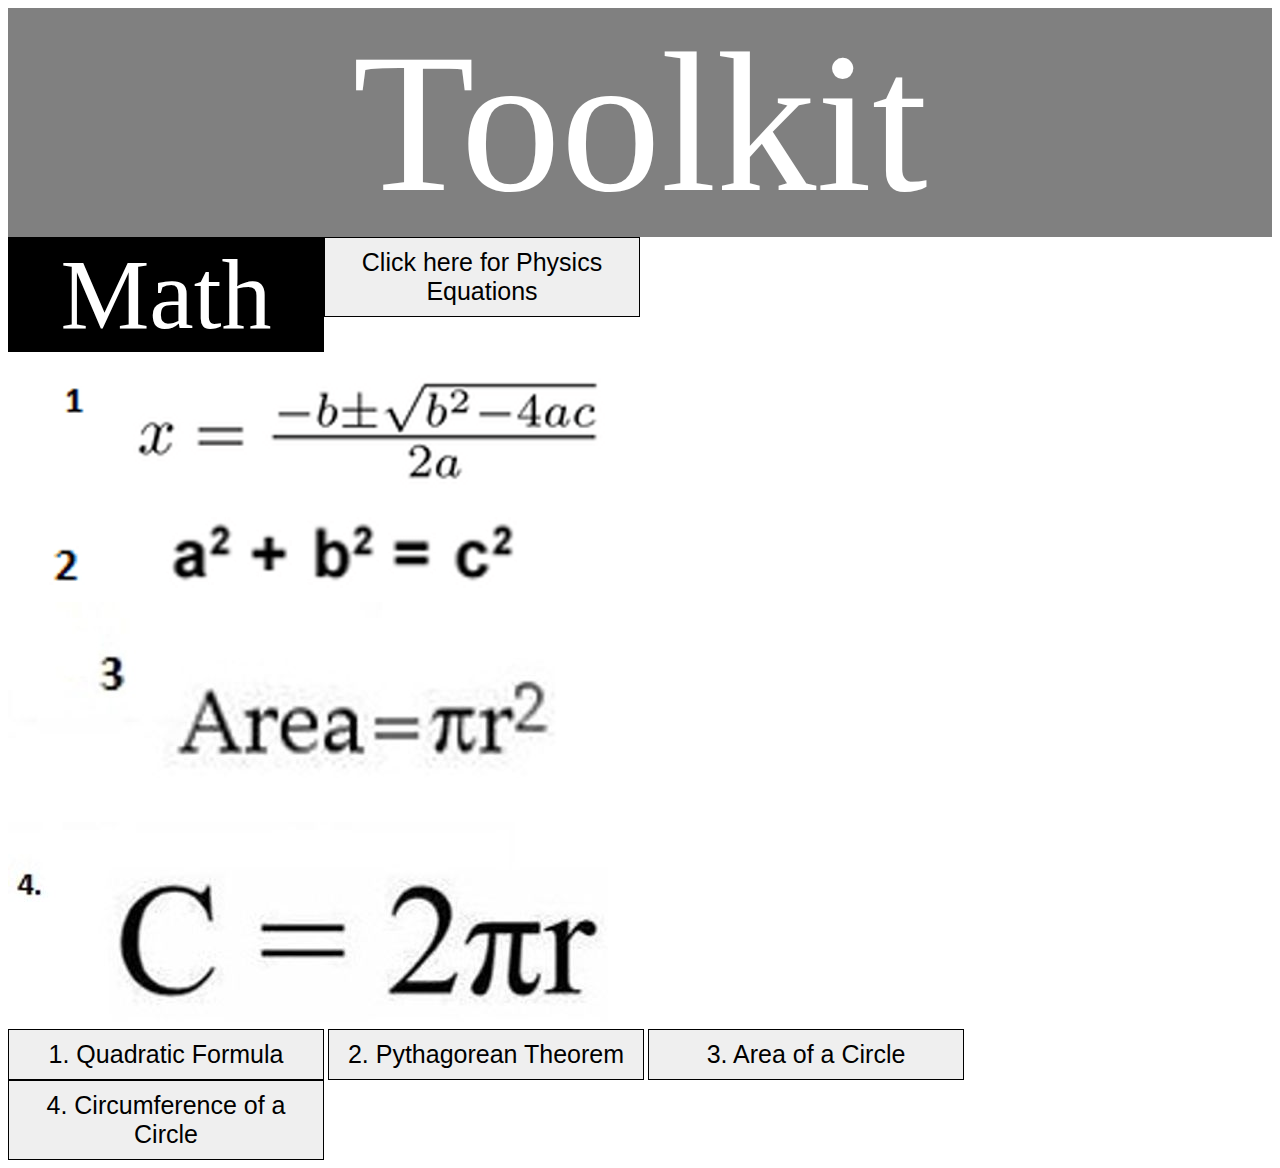
<file: index.html>
<!DOCTYPE html>
<html>
<head>
    <link rel="stylesheet" type="text/css" href="toolkit.css">
    <title>School Toolkit</title>
</head>
<body>
<!--These are the titles and headings--> 
    <div class="title" id="title">
        Toolkit
    </div>

    <div class="math" id="math">
        Math
    </div>

    <div hidden class="physics" id="physics">
        Physics
    </div>

    <button hidden id="mathTicker" class="mathButton" onclick="mathTicker()">Click here for Math Equations</button>
    <button id="physicsTicker" class="mathButton" onclick="physicsTicker()">Click here for Physics Equations</button>

    <p hidden style="font-size: 100px" id="comingSoon">Physics Equations COMING SOON!!</p>

<!--These are the formula's pictures--> 

 <!--Math-->
<div id="mathPics">
    <div class="quadPic" id="quadPic">
        <img src="quadraticForumula.png">
    </div>

    <div class="pyPic" id="pyPic">
        <img src="py.png">
    </div>

    <div class="circAreaPic" id="circAreaPic">
        <img src="CircArea.jpg">
    </div>

    <div class="circum" id="circum">
        <img src="Circum.jpg">
    </div>
</div>

 <!--Physics-->
<div hidden id="physicsPics">
    <div class="kinematicPic" id="kinematicPic">
        <img src="kinematic.png">
    </div>
</div>

<!--These are the buttons for each formula-->
 <!--Math-->
<div id="mathButtons">
        <button class="mathButton" onclick="quadratic()">1. Quadratic Formula</button>
        <button class="mathButton" onclick="pythag()">2. Pythagorean Theorem</button>
        <button class="mathButton" onclick="circArea()">3. Area of a Circle</button>
        <button class="mathButton" onclick="circum()">4. Circumference of a Circle</button>
</div>

 <!--Physics-->

    <script src="toolkit.js"></script>
</body>
</html>
</file>
<file: toolkit.css>
.title {
    font-size: 200px;
    width: 100%;
    text-align: center;
    background-color: gray;
    color: white;
    margin-bottom: 0;
}

.physics {
    font-size: 100px;
    width: 25%;
    text-align: center;
    background-color: black;
    color: white;
    float: left;
}

.math {
    font-size: 100px;
    width: 25%;
    text-align: center;
    background-color: black;
    color: white;
    float: left;
}

.quadPic {
    text-align: center;
    background-color: white;
    width: 25%;
}

.mathButton {
    width: 25%;
    border: solid black 1px;
    background-color: gray opacity 0.5;
    padding: 10px 10px;
    font-size: 25px;
    cursor: pointer;
    text-align: center;
}

.pyPic {
    width: 25%;
    background-color: white;
    text-align: center;
}

.kinematicPic {
    margin-top: 0px;
    text-align: center;
    width: 25%;
}
</file>
